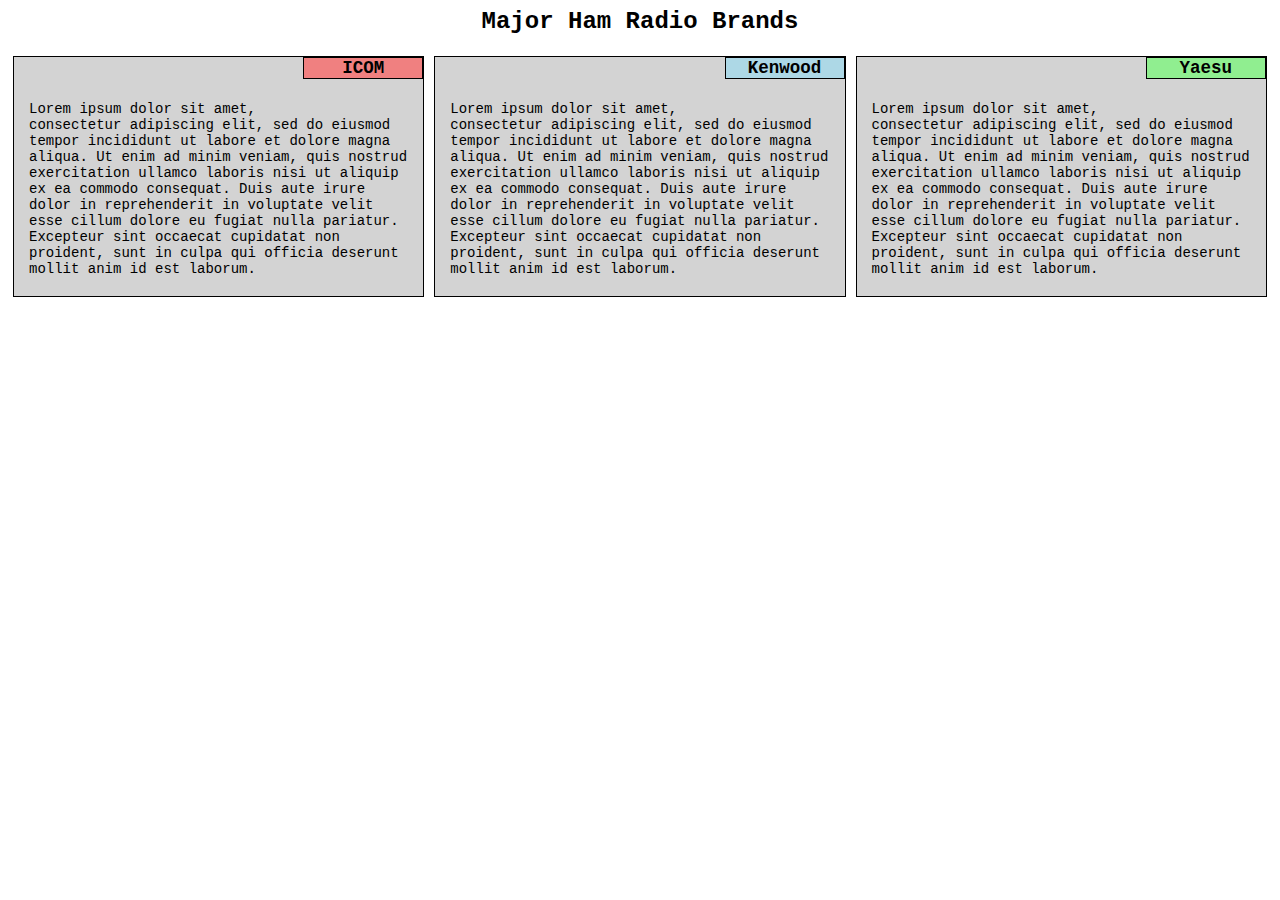
<file: site/mod2_solution/index.html>
<html>

<head>
    <meta charset="utf-8">
    <meta name="viewport" content="width=device-width, initial-scale=1">
    <title>Major Ham Radio Brands</title>
    <link rel="stylesheet" href="./style/style.css">
</head>

<body>
    <h1>Major Ham Radio Brands</h1>
    <div class="container-fluid">
        <div class="row">
            <div class="col-lg-4 col-md-6 col-sm-12">
                <div class="item">
                    <section class="title" id="title1">ICOM</section>
                    <p>Lorem ipsum dolor sit amet, consectetur adipiscing elit, sed do eiusmod tempor incididunt ut
                        labore et dolore magna aliqua. Ut enim ad minim veniam, quis nostrud exercitation ullamco
                        laboris nisi ut aliquip ex ea commodo consequat. Duis aute irure dolor in reprehenderit in
                        voluptate velit esse cillum dolore eu fugiat nulla pariatur. Excepteur sint occaecat cupidatat
                        non proident, sunt in culpa qui officia deserunt mollit anim id est laborum.</p>
                </div>
            </div>
            <div class="col-lg-4 col-md-6 col-sm-12">
                <div class="item">
                    <section class="title" id="title2">Kenwood</section>
                    <p>Lorem ipsum dolor sit amet, consectetur adipiscing elit, sed do eiusmod tempor incididunt ut
                        labore et dolore magna aliqua. Ut enim ad minim veniam, quis nostrud exercitation ullamco
                        laboris nisi ut aliquip ex ea commodo consequat. Duis aute irure dolor in reprehenderit in
                        voluptate velit esse cillum dolore eu fugiat nulla pariatur. Excepteur sint occaecat cupidatat
                        non proident, sunt in culpa qui officia deserunt mollit anim id est laborum.</p>
                </div>
            </div>
            <div class="col-lg-4 col-push-6 col-sm-12">
                <div class="item">
                    <section class="title" id="title3">Yaesu</section>
                    <p>Lorem ipsum dolor sit amet, consectetur adipiscing elit, sed do eiusmod tempor incididunt ut
                        labore et dolore magna aliqua. Ut enim ad minim veniam, quis nostrud exercitation ullamco
                        laboris nisi ut aliquip ex ea commodo consequat. Duis aute irure dolor in reprehenderit in
                        voluptate velit esse cillum dolore eu fugiat nulla pariatur. Excepteur sint occaecat cupidatat
                        non proident, sunt in culpa qui officia deserunt mollit anim id est laborum.</p>
                </div>
            </div>
        </div>
    </div>
</body>

</html>
</file>
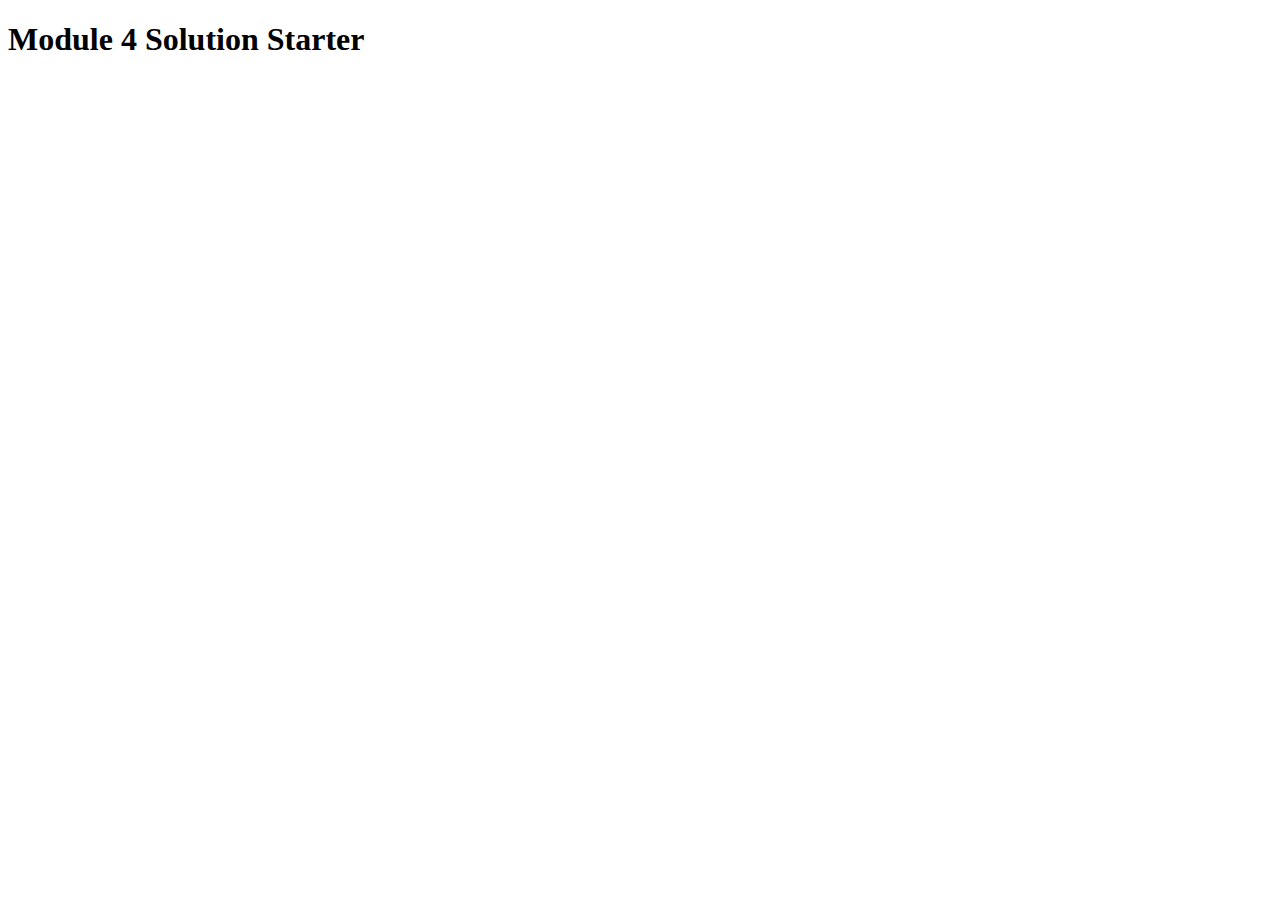
<file: site/mod4_solution/index.html>
<!DOCTYPE html>
<html>
<head>
  <meta charset="utf-8">
  <title>Module 4 Solution Starter</title>
  <script src="SpeakHello.js"></script>
  <script src="SpeakGoodBye.js"></script>
  <script src="script.js"></script>
</head>
<body>
  <h1>Module 4 Solution Starter</h1>
</body>
</html>
</file>
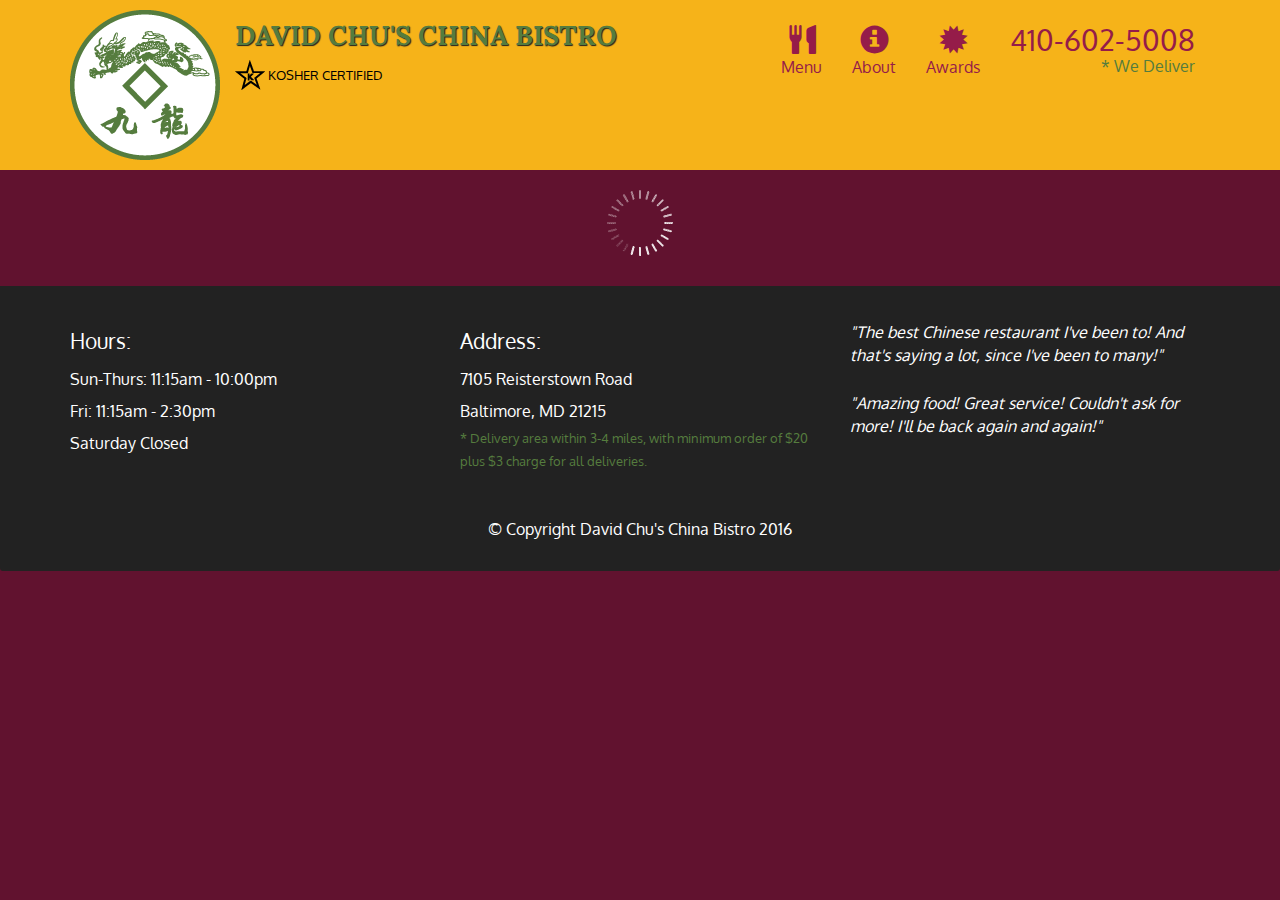
<file: site/mod5_solution/index.html>
<!doctype html>
<html lang="en">
  <head>
    <meta charset="utf-8">
    <meta http-equiv="X-UA-Compatible" content="IE=edge">
    <meta name="viewport" content="width=device-width, initial-scale=1">
    <title>David Chu's China Bistro</title>
    <link rel="stylesheet" href="css/bootstrap.min.css">
    <link rel="stylesheet" href="css/styles.css">
    <link href='https://fonts.googleapis.com/css?family=Oxygen:400,300,700' rel='stylesheet' type='text/css'>
    <link href='https://fonts.googleapis.com/css?family=Lora' rel='stylesheet' type='text/css'>
  </head>
<body>
  <header>
    <nav id="header-nav" class="navbar navbar-default">
      <div class="container">
        <div class="navbar-header">
          <a href="index.html" class="pull-left visible-md visible-lg">
            <div id="logo-img" alt="Logo image"></div>
          </a>

          <div class="navbar-brand">
            <a href="index.html"><h1>David Chu's China Bistro</h1></a>
            <p>
              <img src="images/star-k-logo.png" alt="Kosher certification">
              <span>Kosher Certified</span>
            </p>
          </div>

          <button id="navbarToggle" type="button" class="navbar-toggle collapsed" data-toggle="collapse" data-target="#collapsable-nav" aria-expanded="false">
            <span class="sr-only">Toggle navigation</span>
            <span class="icon-bar"></span>
            <span class="icon-bar"></span>
            <span class="icon-bar"></span>
          </button>
        </div>
        
        <div id="collapsable-nav" class="collapse navbar-collapse">
           <ul id="nav-list" class="nav navbar-nav navbar-right">
            <li id="navHomeButton" class="visible-xs active">
              <a href="index.html">
                <span class="glyphicon glyphicon-home"></span> Home</a>
            </li>
            <li id="navMenuButton">
              <a href="#" onclick="$dc.loadMenuCategories();">
                <span class="glyphicon glyphicon-cutlery"></span><br class="hidden-xs"> Menu</a>
            </li>
            <li>
              <a href="#">
                <span class="glyphicon glyphicon-info-sign"></span><br class="hidden-xs"> About</a>
            </li>
            <li>
              <a href="#">
                <span class="glyphicon glyphicon-certificate"></span><br class="hidden-xs"> Awards</a>
            </li>
            <li id="phone" class="hidden-xs">
              <a href="tel:410-602-5008">
                <span>410-602-5008</span></a><div>* We Deliver</div>
            </li>
          </ul><!-- #nav-list -->
        </div><!-- .collapse .navbar-collapse -->
      </div><!-- .container -->
    </nav><!-- #header-nav -->
  </header>

  <div id="call-btn" class="visible-xs">
    <a class="btn" href="tel:410-602-5008">
    <span class="glyphicon glyphicon-earphone"></span>
    410-602-5008
    </a>
  </div>
  <div id="xs-deliver" class="text-center visible-xs">* We Deliver</div>

  <div id="main-content" class="container"></div>

  <footer class="panel-footer">
    <div class="container">
      <div class="row">
        <section id="hours" class="col-sm-4">
          <span>Hours:</span><br>
          Sun-Thurs: 11:15am - 10:00pm<br>
          Fri: 11:15am - 2:30pm<br>
          Saturday Closed
          <hr class="visible-xs">
        </section>
        <section id="address" class="col-sm-4">
          <span>Address:</span><br>
          7105 Reisterstown Road<br>
          Baltimore, MD 21215
          <p>* Delivery area within 3-4 miles, with minimum order of $20 plus $3 charge for all deliveries.</p>
          <hr class="visible-xs">
        </section>
        <section id="testimonials" class="col-sm-4">
          <p>"The best Chinese restaurant I've been to! And that's saying a lot, since I've been to many!"</p>
          <p>"Amazing food! Great service! Couldn't ask for more! I'll be back again and again!"</p>
        </section>
      </div>
      <div class="text-center">&copy; Copyright David Chu's China Bistro 2016</div>
    </div>
  </footer>

  <!-- jQuery (Bootstrap JS plugins depend on it) -->
  <script src="js/jquery-2.1.4.min.js"></script>
  <script src="js/bootstrap.min.js"></script>
  <script src="js/ajax-utils.js"></script>
  <script src="js/script.js"></script>
</body>
</html>
</file>
<file: site/mod2_solution/style/style.css>
* {
    box-sizing: border-box;
}

html {
    font-family: 'Courier New', Courier, monospace;
}

h1 {
    font-size: 24px;
    font-weight: bolder;
    text-align: center;
}

.item {
    font-size: 14px;
    background-color: lightgray;
    border: 1px solid black;
    margin: 5px;
    padding: 30px 15px 5px 15px;
}

.title {
    float: right;
    position: relative;
    text-align: center;
    padding-left: 15px;
    padding-right: 15px;
    top: -30px;
    right: -15px;
    font-size: 125%;
    font-weight: bolder;
    border: 1px solid black;
    width: 120px;
}

.row {
    width: 100%;
}

#title1 {
    background-color: lightcoral;
}

#title2 {
    background-color: lightblue;
}

#title3 {
    background-color: lightgreen;
}

/********** Desktop **********/
@media (min-width: 992px) {

    .col-lg-4,
    .col-lg-6,
    .col-lg-12 {
        float: left;
    }

    .col-lg-4 {
        width: 33.33%;
    }

    .col-lg-6 {
        width: 50%;
    }

    .col-lg-12 {
        width: 100%;
    }
}

/********** Tablet **********/
@media (min-width: 768px) and (max-width: 991px) {

    .col-md-4,
    .col-md-6,
    .col-push-6,
    .col-md-12 {
        float: left;
        position: relative;
    }

    .col-md-4 {
        width: 33.33%;
    }

    .col-md-6 {
        width: 50%;
    }

    .col-push-6 {
        width: 100%;
    }

    .col-md-12 {
        width: 100%;
    }
}

/********** Mobile **********/
@media (max-width: 767px) {

    .col-sm-4,
    .col-sm-6,
    .col-sm-12 {
        float: left;
    }

    .col-sm-4 {
        width: 33.33%;
    }

    .col-sm-6 {
        width: 50%;
    }

    .col-sm-12 {
        width: 100%;
    }
}
</file>
<file: site/mod5_solution/css/styles.css>
body {
  font-size: 16px;
  color: #fff;
  background-color: #61122f;
  font-family: 'Oxygen', sans-serif;
}

/** HEADER **/
#header-nav {
  background-color: #f6b319;
  border-radius: 0;
  border: 0;
}

#logo-img {
  background: url('../images/restaurant-logo_large.png') no-repeat;
  width: 150px;
  height: 150px;
  margin: 10px 15px 10px 0;
}

.navbar-brand {
  padding-top: 25px;
}
.navbar-brand h1 { /* Restaurant name */
  font-family: 'Lora', serif;
  color: #557c3e;
  font-size: 1.5em;
  text-transform: uppercase;
  font-weight: bold;
  text-shadow: 1px 1px 1px #222;
  margin-top: 0;
  margin-bottom: 0;
  line-height: .75;
}
.navbar-brand a:hover, .navbar-brand a:focus {
  text-decoration: none;
}
.navbar-brand p { /* Kosher cert */
  color: #000;
  text-transform: uppercase;
  font-size: .7em;
  margin-top: 15px;
}
.navbar-brand p span { /* Star-K */
  vertical-align: middle;
}

#nav-list {
  margin-top: 10px;
}
#nav-list a {
  color: #951C49;
  text-align: center;
}
#nav-list a:hover {
  background: #E7E7E7;
}
#nav-list a span {
  font-size: 1.8em;
}

#phone {
  margin-top: 5px;
}
#phone a { /* Phone number */
  text-align: right;
  padding-bottom: 0;
}
#phone div { /* We Deliver */
  color: #557c3e;
  text-align: right;
  padding-right: 15px;
}

.navbar-header button.navbar-toggle, .navbar-header .icon-bar {
  border: 1px solid #61122f;
}
.navbar-header button.navbar-toggle {
  clear: both;
  margin-top: -30px;
}
/* END HEADER */

/* FOOTER */
.panel-footer {
  margin-top: 30px;
  padding-top: 35px;
  padding-bottom: 30px;
  background-color: #222;
  border-top: 0;
}
.panel-footer div.row {
  margin-bottom: 35px;
}
#hours, #address {
  line-height: 2;
}
#hours > span, #address > span {
  font-size: 1.3em;
}
#address p {
  color: #557c3e;
  font-size: .8em;
  line-height: 1.8;
}
#testimonials {
  font-style: italic;
}
#testimonials p:nth-child(2) {
  margin-top: 25px;
}
/* END FOOTER */



/* HOME PAGE */
.container .jumbotron {
  box-shadow: 0 0 50px #3F0C1F;
  border: 2px solid #3F0C1F;
}

#menu-tile, #specials-tile, #map-tile {
  height: 250px;
  width: 100%;
  margin-bottom: 15px;
  position: relative;
  border: 2px solid #3F0C1F;
  overflow: hidden;
}
#menu-tile:hover, #specials-tile:hover, #map-tile:hover {
  box-shadow: 0 1px 5px 1px #cccccc;
}
#menu-tile {
  background: url('../images/menu-tile.jpg') no-repeat;
  background-position: center;
}
#specials-tile {
  background: url('../images/specials-tile.jpg') no-repeat;
  background-position: center;
}
#menu-tile span, #specials-tile span, #map-tile span {
  position: absolute;
  bottom: 0;
  right: 0;
  width: 100%;
  text-align: center;
  font-size: 1.6em;
  text-transform: uppercase;
  background-color: #000;
  color: #fff;
  opacity: .8;
}
/* END HOME PAGE */

/* MENU CATEGORIES PAGE */
.category-tile { 
  position: relative;
  border: 2px solid #3F0C1F;
  overflow: hidden;
  width: 200px;
  height: 200px;
  margin: 0 auto 15px;
}
.category-tile span {
  position: absolute;
  bottom: 0;
  right: 0;
  width: 100%;
  text-align: center;
  font-size: 1.2em;
  text-transform: uppercase;
  background-color: #000;
  color: #fff;
  opacity: .8;
}
.category-tile:hover {
  box-shadow: 0 1px 5px 1px #cccccc;
}

#menu-categories-title + div {
  margin-bottom: 50px;
}
/* END MENU CATEGORIES PAGE */

/* SINGLE CATEGORY PAGE */
.menu-item-tile {
  margin-bottom: 25px;
}
.menu-item-tile hr {
  width: 80%;
}
.menu-item-tile .menu-item-price {
  font-size: 1.1em;
  text-align: right;
  margin-top: -15px;
  margin-right: -15px;
}
.menu-item-tile .menu-item-price span {
  font-size: .6em;
}
.menu-item-photo {
  position: relative;
  border: 2px solid #3F0C1F; 
  overflow: hidden;
  padding: 0;
  margin-right: -15px;
  margin-left: auto;
  margin-bottom: 20px;
  max-width: 250px;
}
.menu-item-photo div {
  position: absolute;
  bottom: 0;
  right: 0;
  width: 80px;
  background-color: #557c3e;
  text-align: center;
}
.menu-item-description {
  padding-right: 30px;
}
h3.menu-item-title {
  margin: 0 0 10px;
}
.menu-item-details {
  font-size: .9em;
  font-style: italic;
}
/* END SINGLE CATEGORY PAGE */


/********** Large devices only **********/
@media (min-width: 1200px) {
  .container .jumbotron {
    background: url('../images/jumbotron_1200.jpg') no-repeat;
    height: 675px;
  }
}

/********** Medium devices only **********/
@media (min-width: 992px) and (max-width: 1199px) {
  /* Header */
  #logo-img {
    background: url('../images/restaurant-logo_medium.png') no-repeat;
    width: 100px;
    height: 100px;
    margin: 5px 5px 5px 0;
  }
  /* End Header */

  /* Home Page */
  .container .jumbotron {
    background: url('../images/jumbotron_992.jpg') no-repeat;
    height: 558px;
  }
  /* End Home Page */
}

/********** Small devices only **********/
@media (min-width: 768px) and (max-width: 991px) {
  /* Home Page */
  .container .jumbotron {
    background: url('../images/jumbotron_768.jpg') no-repeat;
    height: 432px;
  }
  /* End Home Page */
}

/********** Extra small devices only **********/
@media (max-width: 767px) {
  /* Header */
  .navbar-brand {
    padding-top: 10px;
    height: 80px;
  }
  .navbar-brand h1 { /* Restaurant name */
    padding-top: 10px;
    font-size: 5vw; /* 1vw = 1% of viewport width */
  }
  .navbar-brand p { /* Kosher cert */
    font-size: .6em;
    margin-top: 12px;
  }
  .navbar-brand p img { /* Star-K */
    height: 20px;
  }

  #collapsable-nav a { /* Collapsed nav menu text */
    font-size: 1.2em;
  }
  #collapsable-nav a span { /* Collapsed nav menu glyph */
    font-size: 1em;
    margin-right: 5px;
  }

  #call-btn > a {
    font-size: 1.5em;
    display: block;
    margin: 0 20px;
    padding: 10px;
    border: 2px solid #fff;
    background-color: #f6b319;
    color: #951c49;
  }
  #xs-deliver {
    margin-top: 5px;
    font-size: .7em;
    letter-spacing: .1em;
    text-transform: uppercase;
  }
  /* End Header */

  /* Footer */
  .panel-footer section {
    margin-bottom: 30px;
    text-align: center;
  }
  .panel-footer section:nth-child(3) {
    margin-bottom: 0; /* margin already exists on the whole row */
  }
  .panel-footer section hr {
    width: 50%;
  }
  /* End Footer */

  /* Home Page */
  .container .jumbotron {
    margin-top: 30px;
    padding: 0;
  }
  #menu-tile, #specials-tile {
    width: 360px;
    margin: 0 auto 15px;
  }

  .menu-item-photo {
    margin-right: auto;
  }
  .menu-item-tile .menu-item-price {
    text-align: center;
  }
  .menu-item-description {
    text-align: center;;
  }
}


/********** Super extra small devices Only :-) (e.g., iPhone 4) **********/
@media (max-width: 479px) {
  /* Header */
  .navbar-brand h1 { /* Restaurant name */
    padding-top: 5px;
    font-size: 6vw;
  }
  /* End Header */
  
  /* Home page */
  #menu-tile, #specials-tile {
    width: 280px;
    margin: 0 auto 15px;
  }

  .col-xxs-12 {
    position: relative;
    min-height: 1px;
    padding-right: 15px;
    padding-left: 15px;
    float: left;
    width: 100%;
  }
}
</file>
